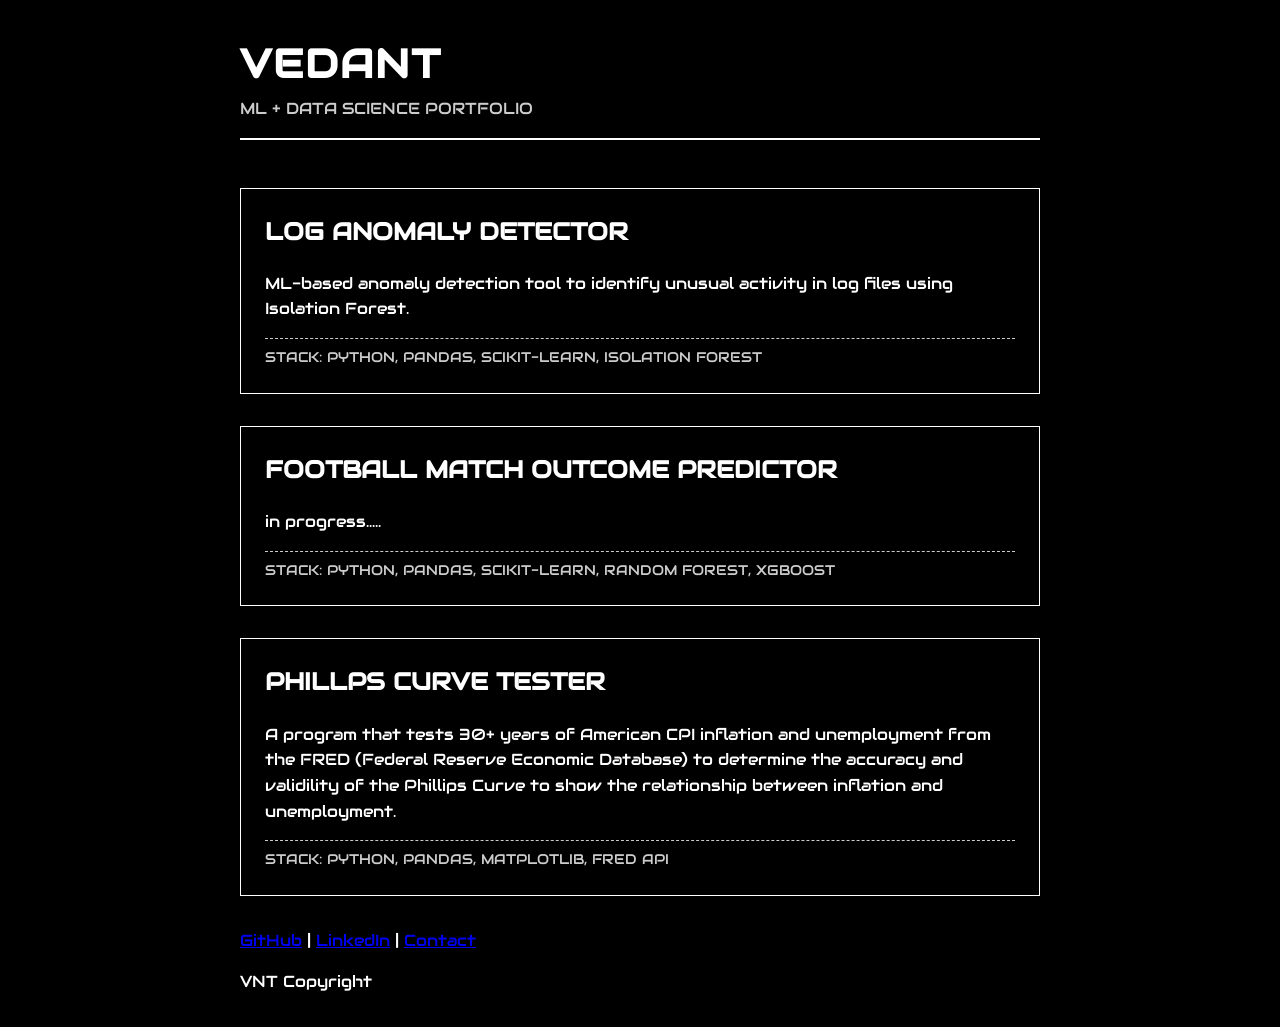
<file: index.html>
<!DOCTYPE html>
<html lang="en">
<head>

    <link rel="preconnect" href="https://fonts.googleapis.com">
    <link rel="preconnect" href="https://fonts.gstatic.com" crossorigin>
    <link href="https://fonts.googleapis.com/css2?family=Audiowide&display=swap" rel="stylesheet">
    <link rel="stylesheet" href="style.css">

    <meta charset="UTF-8">
    <meta name="viewport" content="width=device-width, initial-scale=1.0">
    <title>Project Portfolio</title>
  
</head>
<body>


    <div class="container">
        <header>
            <h1>VEDANT</h1>
            <div class="subtitle">ML + DATA SCIENCE PORTFOLIO</div>
        </header>


        <main>
            <a href="log-a-detect.html" class="card-link">
                <div class="project">
                    <h2>LOG ANOMALY DETECTOR</h2>
                    <p>ML-based anomaly detection tool to identify unusual activity in log files using Isolation Forest.</p>
                    <div class="tech-stack">stack: Python, Pandas, SciKit-Learn, Isolation Forest</div>
                </div>
            <a>
            <div class="project">
                <h2>FOOTBALL MATCH OUTCOME PREDICTOR</h2>
                <p>in progress.....</p>
                <div class="tech-stack">stack: Python, Pandas, SciKit-Learn, Random Forest, XGBoost</div>
            </div>
            
            <div class="project">
                <h2>PHILLPS CURVE TESTER</h2>
                <p>A program that tests 30+ years of American CPI inflation and unemployment from the FRED (Federal Reserve Economic Database) to determine the accuracy and validility of the Phillips Curve to show the relationship between inflation and unemployment.</p>
                <div class="tech-stack">stack: Python, Pandas, Matplotlib, FRED API</div>
            </div>
        </main>

        <footer>
            <p><a href="https://github.com/Vedu56">GitHub</a> | <a href="https://www.linkedin.com/in/vedant-trivedi-0b00a0371/">LinkedIn</a> | <a href="contact.html">Contact</a></p>
            VNT Copyright
        </footer>
    </div>

</body>
</html>
</file>
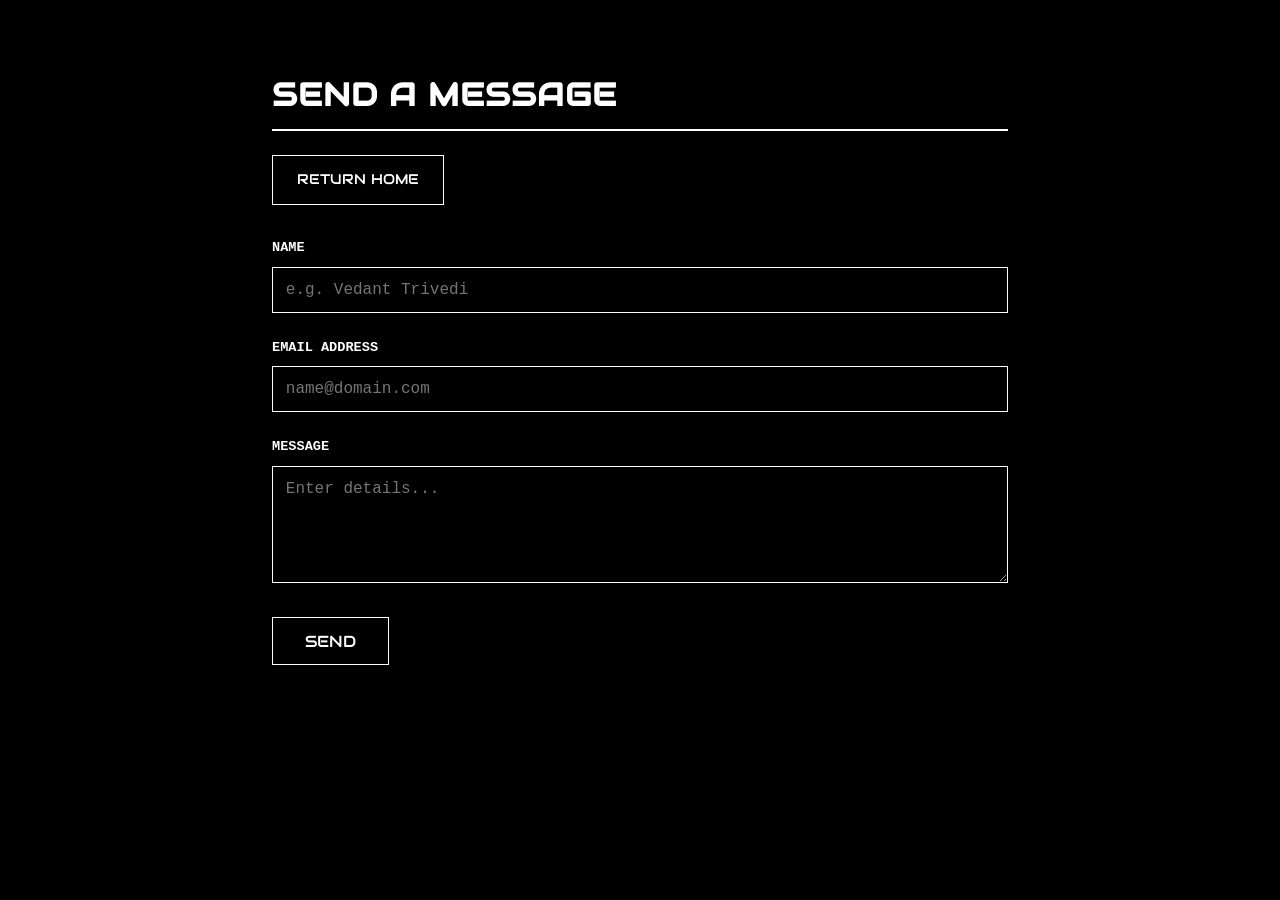
<file: contact.html>
<!DOCTYPE html>
<html lang="en">
<head>
    <meta charset="UTF-8">
    <meta name="viewport" content="width=device-width, initial-scale=1.0">
    
    <title>CONTACT PAGE</title>
    
    <link rel="preconnect" href="https://fonts.googleapis.com">
    <link rel="preconnect" href="https://fonts.gstatic.com" crossorigin>
    <link href="https://fonts.googleapis.com/css2?family=Audiowide&display=swap" rel="stylesheet">
    <link rel="stylesheet" href="style_contact.css">
    
</head>
<body>

    <div class="container">
        <h1>SEND A MESSAGE</h1>
        <nav>
            <a href="index.html" class="btn">RETURN HOME</a>

        </nav>

        <form id="contact-form">
            <div class="form-group">
                <label for="name">NAME</label>
                <input type="text" id="name" name="name" placeholder="e.g. Vedant Trivedi" required>
            </div>
            
            <div class="form-group">
                <label for="email">EMAIL ADDRESS</label>
                <input type="email" id="email" name="email" placeholder="name@domain.com" required>
            </div>

            <div class="form-group">
                <label for="message">MESSAGE</label>
                <textarea id="message" name="message" rows="5" placeholder="Enter details..." required></textarea>
            </div>

            <button type="submit" id="submit-btn">SEND</button>
        </form>

        <div id="status-box"></div>
    </div>

    <script>
        const form = document.getElementById('contact-form');
        const submitBtn = document.getElementById('submit-btn');
        const statusBox = document.getElementById('status-box');

        
        const ENDPOINT = "https://formsubmit.co/ajax/vedutrivedi49@gmail.com";

        form.addEventListener('submit', async function(e) {
            e.preventDefault();
            
            
            submitBtn.disabled = true;
            submitBtn.innerText = "SENDING...";
            statusBox.style.display = "none";

            const formData = new FormData(form);

            try {
                const response = await fetch(ENDPOINT, {
                    method: 'POST',
                    body: formData,
                    headers: {
                        'Accept': 'application/json'
                    }
                });

                if (response.ok) {
                    form.style.display = "none";
                    statusBox.style.display = "block";
                    statusBox.innerHTML = `
                        <div class="status-header">MESSAGE SEND!</div>
                        <p>Message was successful! Estimated response time.... 3 Hours</p>
                        <p><a href="index.html">Return Home</a></p>
                    `;
                } else {
                    throw new Error('Server returned non-200 status');
                }
            } catch (error) {
                statusBox.style.display = "block";
                statusBox.innerHTML = `
                    <div class="status-header">Error</div>
                    <p>Failed to send Message. Please check connection or email directly at vedutrivedi49@gmail.com</p>
                `;
                submitBtn.disabled = false;
                submitBtn.innerText = "ERROR! RETRY";
            }
        });
    </script>
</body>
</html>
</file>
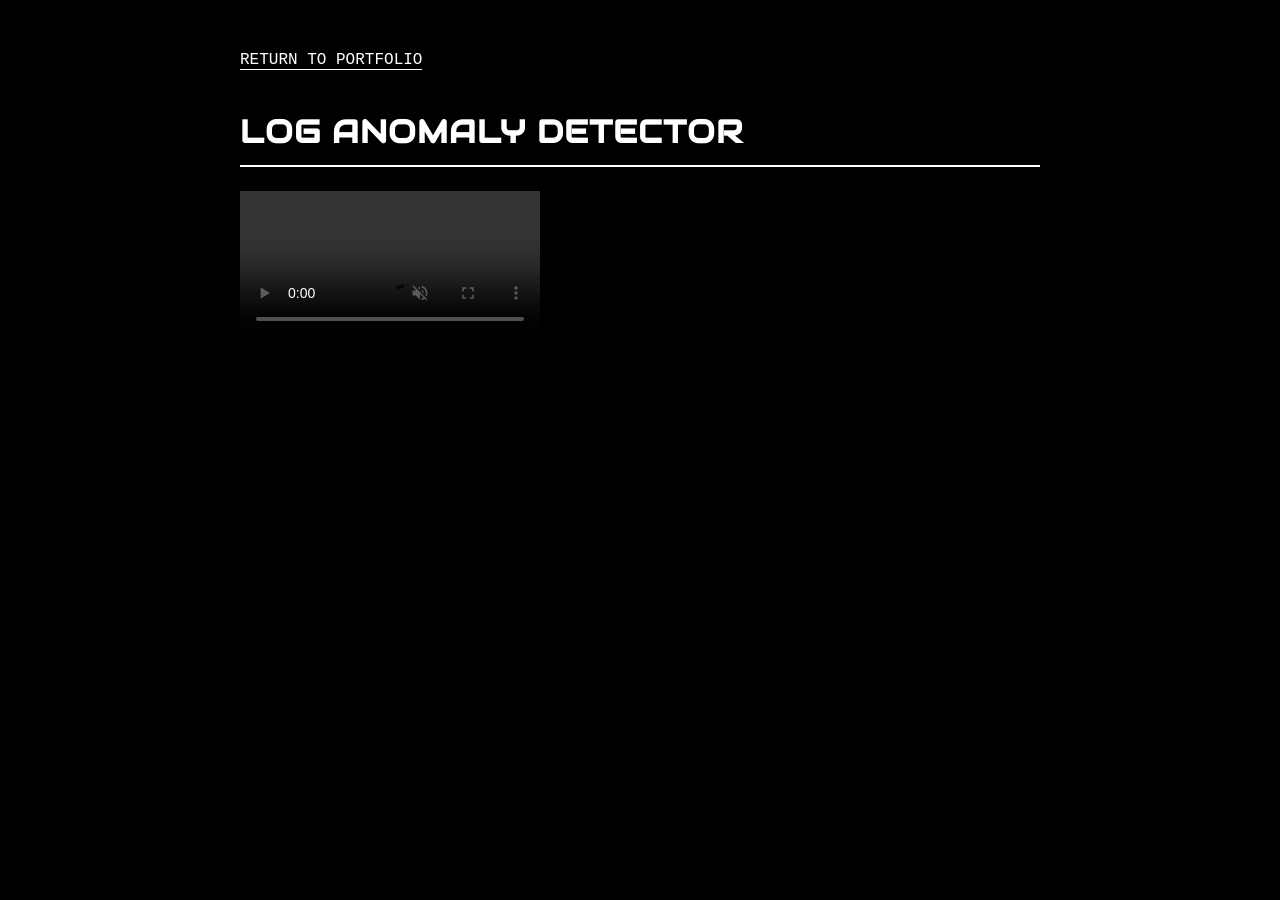
<file: log-a-detect.html>
<!DOCTYPE html>
<html lang="en">
<head>
    <meta charset="UTF-8">
    <meta name="viewport" content="width=device-width, initial-scale=1.0">
    <title>LOG ANOMALY DETECTOR</title>

    <link rel="preconnect" href="https://fonts.googleapis.com">
    <link rel="preconnect" href="https://fonts.gstatic.com" crossorigin>
    <link href="https://fonts.googleapis.com/css2?family=Audiowide&display=swap" rel="stylesheet">
    <link rel="stylesheet" href="style_anomaly_detector.css">
    
</head>
<body>

    <div class="container">
        <nav>
            <a href="index.html">RETURN TO PORTFOLIO</a>
        </nav>

        <h1>LOG ANOMALY DETECTOR</h1>
        
        <div class="demo-container">
            <video class="demo-mov" controls autoplay muted playsinline>
                <source src="demo log anomaly detector (1).mp4" type="video/mp4">
                Your browser does not support the video tag.
            </video>
        </div>

    </div>

</body>
</html>
</file>
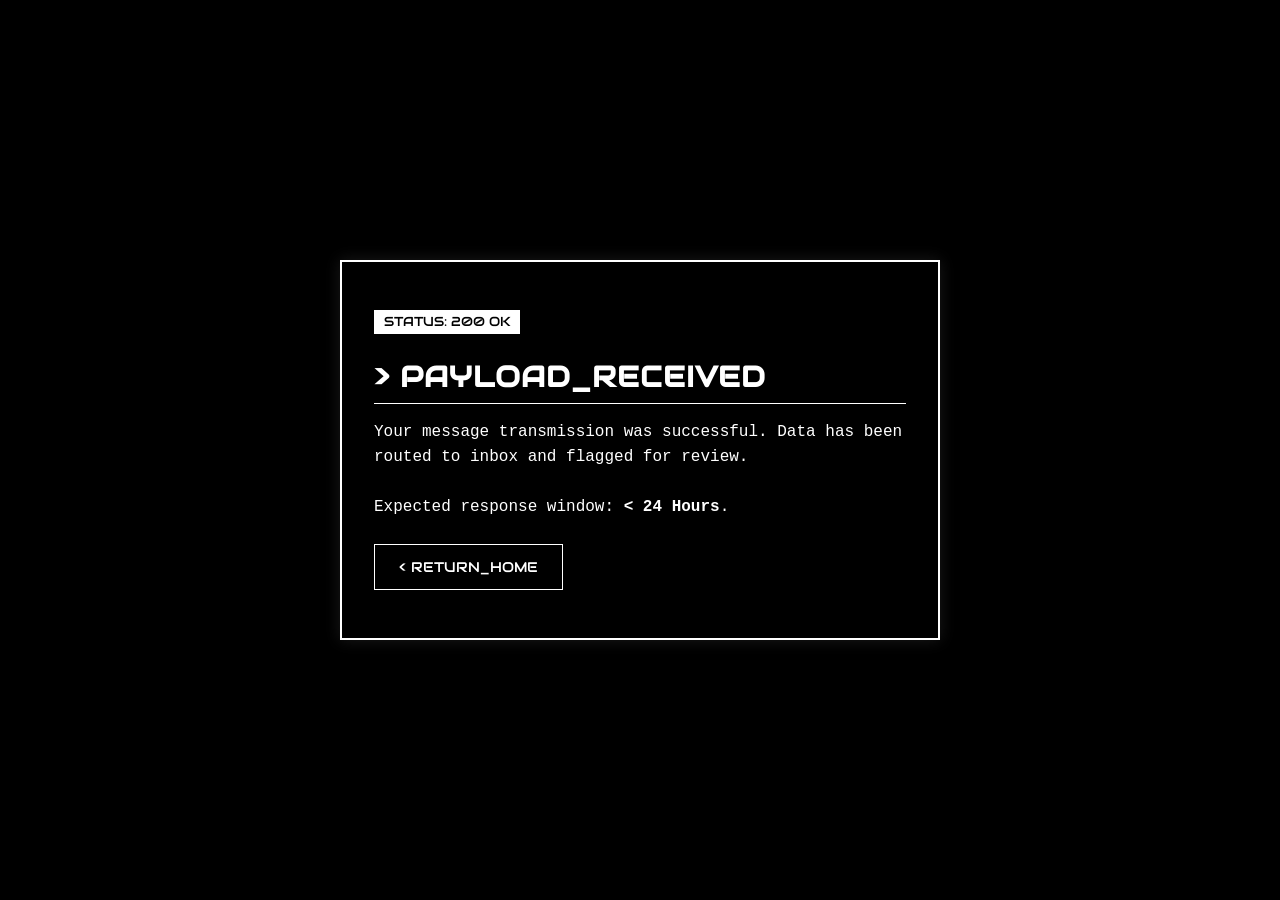
<file: thankyou.html>
<!DOCTYPE html>
<html lang="en">
<head>
    <meta charset="UTF-8">
    <meta name="viewport" content="width=device-width, initial-scale=1.0">
    <title>STATUS 200 // MESSAGE SENT</title>

    <link rel="preconnect" href="https://fonts.googleapis.com">
    <link rel="preconnect" href="https://fonts.gstatic.com" crossorigin>
    <link href="https://fonts.googleapis.com/css2?family=Audiowide&display=swap" rel="stylesheet">
    <link rel="stylesheet" href="style_thankyou.css">
    
</head>
<body>

    <div class="card">
        <span class="status-badge">STATUS: 200 OK</span>
        <h1>> PAYLOAD_RECEIVED</h1>
        <p>Your message transmission was successful. Data has been routed to inbox and flagged for review.</p>
        <p>Expected response window: <strong>&lt; 24 Hours</strong>.</p>
        
        <a href="index.html" class="btn">&lt; RETURN_HOME</a>
    </div>

</body>
</html>
</file>
<file: style.css>
body {
            background-color: #000000;
            color: #ffffff;
            font-family: "Audiowide", sans-serif;
            margin: 0;
            padding: 0;
            line-height: 1.6;
        }

      
        .container {
            max-width: 800px;
            margin: 0 auto;
            padding: 2rem;
        }

       
        header {
            border-bottom: 2px solid #ffffff;
            padding-bottom: 1rem;
            margin-bottom: 3rem;
        }
        h1 {
            font-size: 2.5rem;
            text-transform: uppercase;
            letter-spacing: 2px;
            margin: 0;
        }
        .subtitle {
            font-size: 1rem;
            opacity: 0.8;
        }

     
        .project {
            border: 1px solid #ffffff;
            padding: 1.5rem;
            margin-bottom: 2rem;
            transition: all 0.3s ease;
        }
        
        
        .project:hover {
            background-color: #ffffff;
            color: #000000;
            cursor: pointer;
        }
        
        .project h2 {
            margin-top: 0;
            font-size: 1.5rem;
        }
        
        .tech-stack {
            font-size: 0.9rem;
            border-top: 1px dashed currentColor;
            padding-top: 0.5rem;
            margin-top: 1rem;
            text-transform: uppercase;
        }
        .project-link {
            text-decoration: none;
            color: inherit;
            display: block;
        }
        
        .card-link {
            text-decoration: none;
            color: inherit;
            display: block;
            margin-bottom: 2rem;
        }
        .project-card {
            border: 1px solid #ffffff;
            background-color: #000000;
            padding: 1.5rem;
            transition: background-color 0.2s ease, transform 0.2s ease;
            cursor: pointer;
        }
        
        .card-link:hover .project-card {
            background-color: #ffffff;
            color: #000000;
            transform: translateY(-3px);
        }
        .tech-stack {
            font-size: 0.85rem;
            margin-top: 1rem;
            opacity: 0.8;
        }
        .card-footer {
            margin-top: 1.5rem;
            font-family: 'Audiowide', sans-serif;
            font-size: 0.9rem;
        }
</file>
<file: style_contact.css>
* { box-sizing: border-box; }
        body {
            background-color: #000000;
            color: #ffffff;
            font-family: 'Courier New', Courier, monospace;
            margin: 0;
            padding: 0;
            line-height: 1.6;
        }
        .container {
            max-width: 800px;
            margin: 0 auto;
            padding: 3rem 2rem;
        }
        h1 {
            font-family: 'Audiowide', sans-serif;
            font-size: 2rem;
            letter-spacing: 1px;
            text-transform: uppercase;
            border-bottom: 2px solid #ffffff;
            padding-bottom: 0.5rem;
            margin-bottom: 1.5rem;
        }
        nav {
            margin-bottom: 2rem;
        }
        a {
            color: #ffffff;
            text-decoration: none;
            border-bottom: 1px solid #ffffff;
        }
        a:hover {
            background-color: #ffffff;
            color: #000000;
        }
        .form-group {
            margin-bottom: 1.5rem;
        }
        label {
            display: block;
            margin-bottom: 0.5rem;
            font-weight: bold;
            font-size: 0.85rem;
            text-transform: uppercase;
        }
        input, textarea {
            width: 100%;
            padding: 0.8rem;
            background-color: #000000;
            color: #ffffff;
            border: 1px solid #ffffff;
            font-family: 'Courier New', Courier, monospace;
            font-size: 1rem;
            outline: none;
        }
        input:focus, textarea:focus {
            background-color: #111111;
            box-shadow: 0 0 8px rgba(255, 255, 255, 0.4);
        }
        button {
            background-color: #000000;
            color: #ffffff;
            border: 1px solid #ffffff;
            font-family: 'Audiowide', sans-serif;
            padding: 0.8rem 2rem;
            font-size: 1rem;
            cursor: pointer;
            text-transform: uppercase;
            transition: all 0.2s ease;
        }
        button:hover:not(:disabled) {
            background-color: #ffffff;
            color: #000000;
        }
        button:disabled {
            opacity: 0.5;
            cursor: not-allowed;
        }
        
        #status-box {
            display: none;
            border: 1px solid #ffffff;
            padding: 1.5rem;
            margin-top: 1.5rem;
            background-color: #000000;
        }
        .status-header {
            font-family: 'Audiowide', sans-serif;
            font-size: 1.1rem;
            margin-bottom: 0.5rem;
        }
        .btn {
            display: inline-block;
            background-color: #000000;
            color: #ffffff;
            border: 1px solid #ffffff;
            font-family: 'Audiowide', sans-serif;
            padding: 0.8rem 1.5rem;
            text-decoration: none;
            text-transform: uppercase;
            font-size: 0.9rem;
            transition: all 0.2s ease;
}

.btn:hover {
    background-color: #ffffff;
    color: #000000;
}
</file>
<file: style_anomaly_detector.css>
body {
            background-color: #000000;
            color: #ffffff;
            font-family: 'Courier New', Courier, monospace;
            margin: 0;
            padding: 0;
            line-height: 1.6;
        }
        .container {
            max-width: 800px;
            margin: 0 auto;
            padding: 3rem 2rem;
        }
        h1 {
            font-family: 'Audiowide', sans-serif;
            font-size: 2rem;
            letter-spacing: 1px;
            text-transform: uppercase;
            border-bottom: 2px solid #ffffff;
            padding-bottom: 0.5rem;
            margin-bottom: 1.5rem;
        }
        nav {
            margin-bottom: 2rem;
        }
        a {
            color: #ffffff;
            text-decoration: none;
            border-bottom: 1px solid #ffffff;
        }
        a:hover {
            background-color: #ffffff;
            color: #000000;
        }
        .form-group {
            margin-bottom: 1.5rem;
        }
        label {
            display: block;
            margin-bottom: 0.5rem;
            font-weight: bold;
            font-size: 0.85rem;
            text-transform: uppercase;
        }
        input, textarea {
            width: 100%;
            padding: 0.8rem;
            background-color: #000000;
            color: #ffffff;
            border: 1px solid #ffffff;
            font-family: 'Courier New', Courier, monospace;
            font-size: 1rem;
            outline: none;
        }
        input:focus, textarea:focus {
            background-color: #111111;
            box-shadow: 0 0 8px rgba(255, 255, 255, 0.4);
        }
        button {
            background-color: #000000;
            color: #ffffff;
            border: 1px solid #ffffff;
            font-family: 'Audiowide', sans-serif;
            padding: 0.8rem 2rem;
            font-size: 1rem;
            cursor: pointer;
            text-transform: uppercase;
            transition: all 0.2s ease;
        }
        button:hover:not(:disabled) {
            background-color: #ffffff;
            color: #000000;
        }
        button:disabled {
            opacity: 0.5;
            cursor: not-allowed;
        }

        #status-box {
            display: none;
            border: 1px solid #ffffff;
            padding: 1.5rem;
            margin-top: 1.5rem;
            background-color: #000000;
        }
        .status-header {
            font-family: 'Audiowide', sans-serif;
            font-size: 1.1rem;
            margin-bottom: 0.5rem;
        }
        .btn {
            display: inline-block;
            background-color: #000000;
            color: #ffffff;
            border: 1px solid #ffffff;
            font-family: 'Audiowide', sans-serif;
            padding: 0.8rem 1.5rem;
            text-decoration: none;
            text-transform: uppercase;
            font-size: 0.9rem;
            transition: all 0.2s ease;
}

.btn:hover {
    background-color: #ffffff;
    color: #000000;
}
</file>
<file: style_thankyou.css>
* {
            box-sizing: border-box;
        }
        body {
            background-color: #000000;
            color: #ffffff;
            font-family: 'Courier New', Courier, monospace;
            margin: 0;
            padding: 0;
            display: flex;
            justify-content: center;
            align-items: center;
            min-height: 100vh;
        }
        .card {
            border: 2px solid #ffffff;
            padding: 3rem 2rem;
            max-width: 600px;
            width: 90%;
            text-align: left;
            box-shadow: 0 0 15px rgba(255, 255, 255, 0.1);
        }
        h1 {
            font-family: 'Audiowide', sans-serif;
            font-size: 1.8rem;
            margin-top: 0;
            margin-bottom: 1rem;
            letter-spacing: 1px;
            border-bottom: 1px solid #ffffff;
            padding-bottom: 0.5rem;
        }
        .status-badge {
            display: inline-block;
            background-color: #ffffff;
            color: #000000;
            font-family: 'Audiowide', sans-serif;
            padding: 0.2rem 0.6rem;
            font-size: 0.8rem;
            margin-bottom: 1.5rem;
        }
        p {
            line-height: 1.6;
            margin-bottom: 1.5rem;
        }
        .btn {
            display: inline-block;
            background-color: #000000;
            color: #ffffff;
            border: 1px solid #ffffff;
            font-family: 'Audiowide', sans-serif;
            padding: 0.8rem 1.5rem;
            text-decoration: none;
            text-transform: uppercase;
            font-size: 0.9rem;
            transition: all 0.2s ease;
        }
        .btn:hover {
            background-color: #ffffff;
            color: #000000;
        }
</file>
